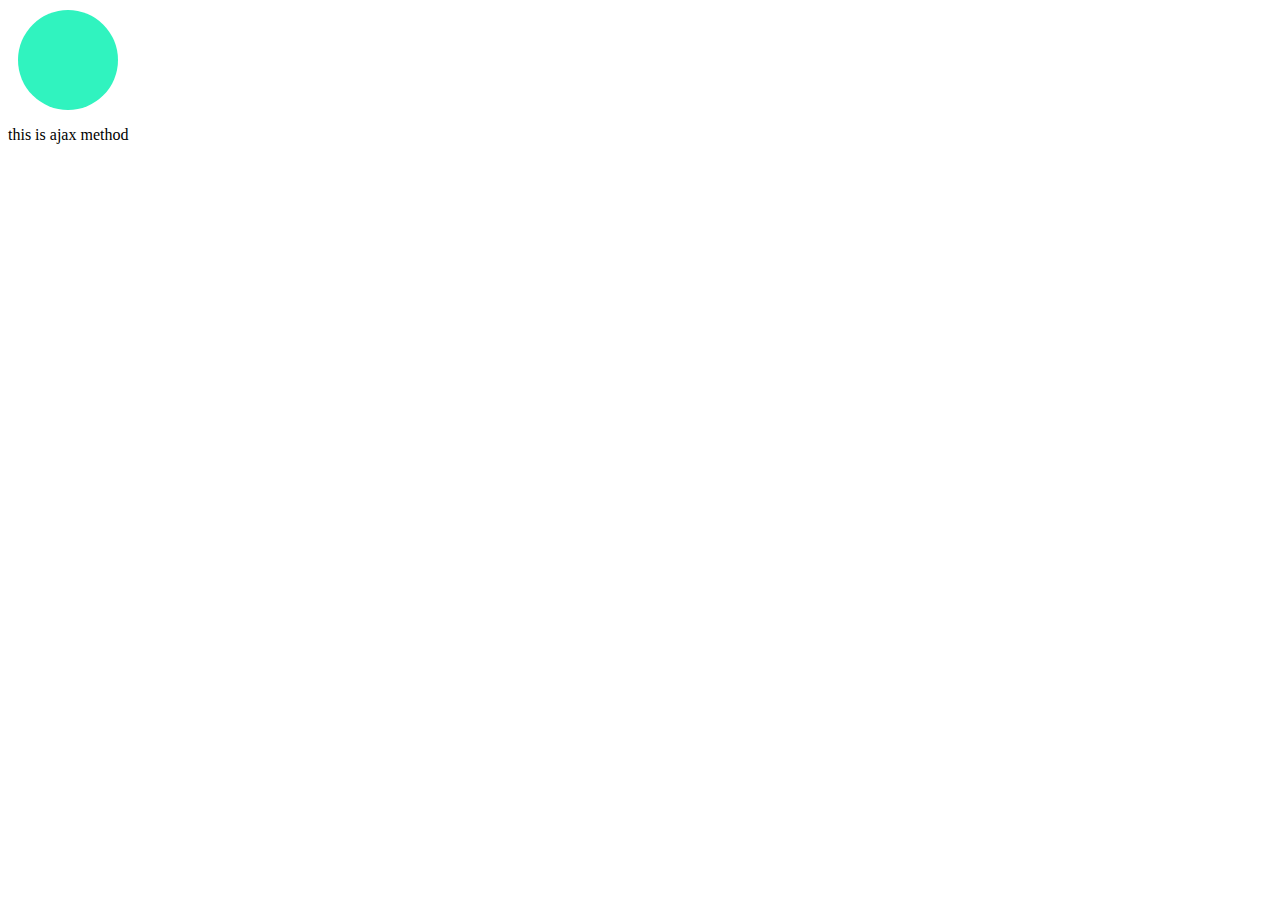
<file: ajax.html>
<!DOCTYPE html>
<html lang="en">
<head>
    <meta charset="UTF-8">
    <meta http-equiv="X-UA-Compatible" content="IE=edge">
    <meta name="viewport" content="width=device-width, initial-scale=1.0">
    <title>AJAX</title>
    <script src="https://ajax.googleapis.com/ajax/libs/jquery/3.2.1/jquery.min.js"></script>
  <style>
    #circle{
    width:100px;
    height:100px;
    border-radius: 50%;
    background-color: rgb(48, 243, 191);
    margin: 10px;
    display: block;
    }
  </style>
</head>
<body>
   <div id="circle"></div>
  <p></p>
  <script type="text/javascript">
    $("#circle").click(function(){
                $(this).animate({width:"400px",
                    height:"400px",
                    marginLeft:"100px",
                    marginTop:"100px"}, 2000 , function(){
                        $(this).css("background-color" , "red");
                });
            });
      $.ajax("info.txt").done(function(data){  //ajax method
        $("p").html(data);
      }).fail(function(){
        alert("Sorry Not Reachable");
      });
  </script>
</body>
</html>
</file>
